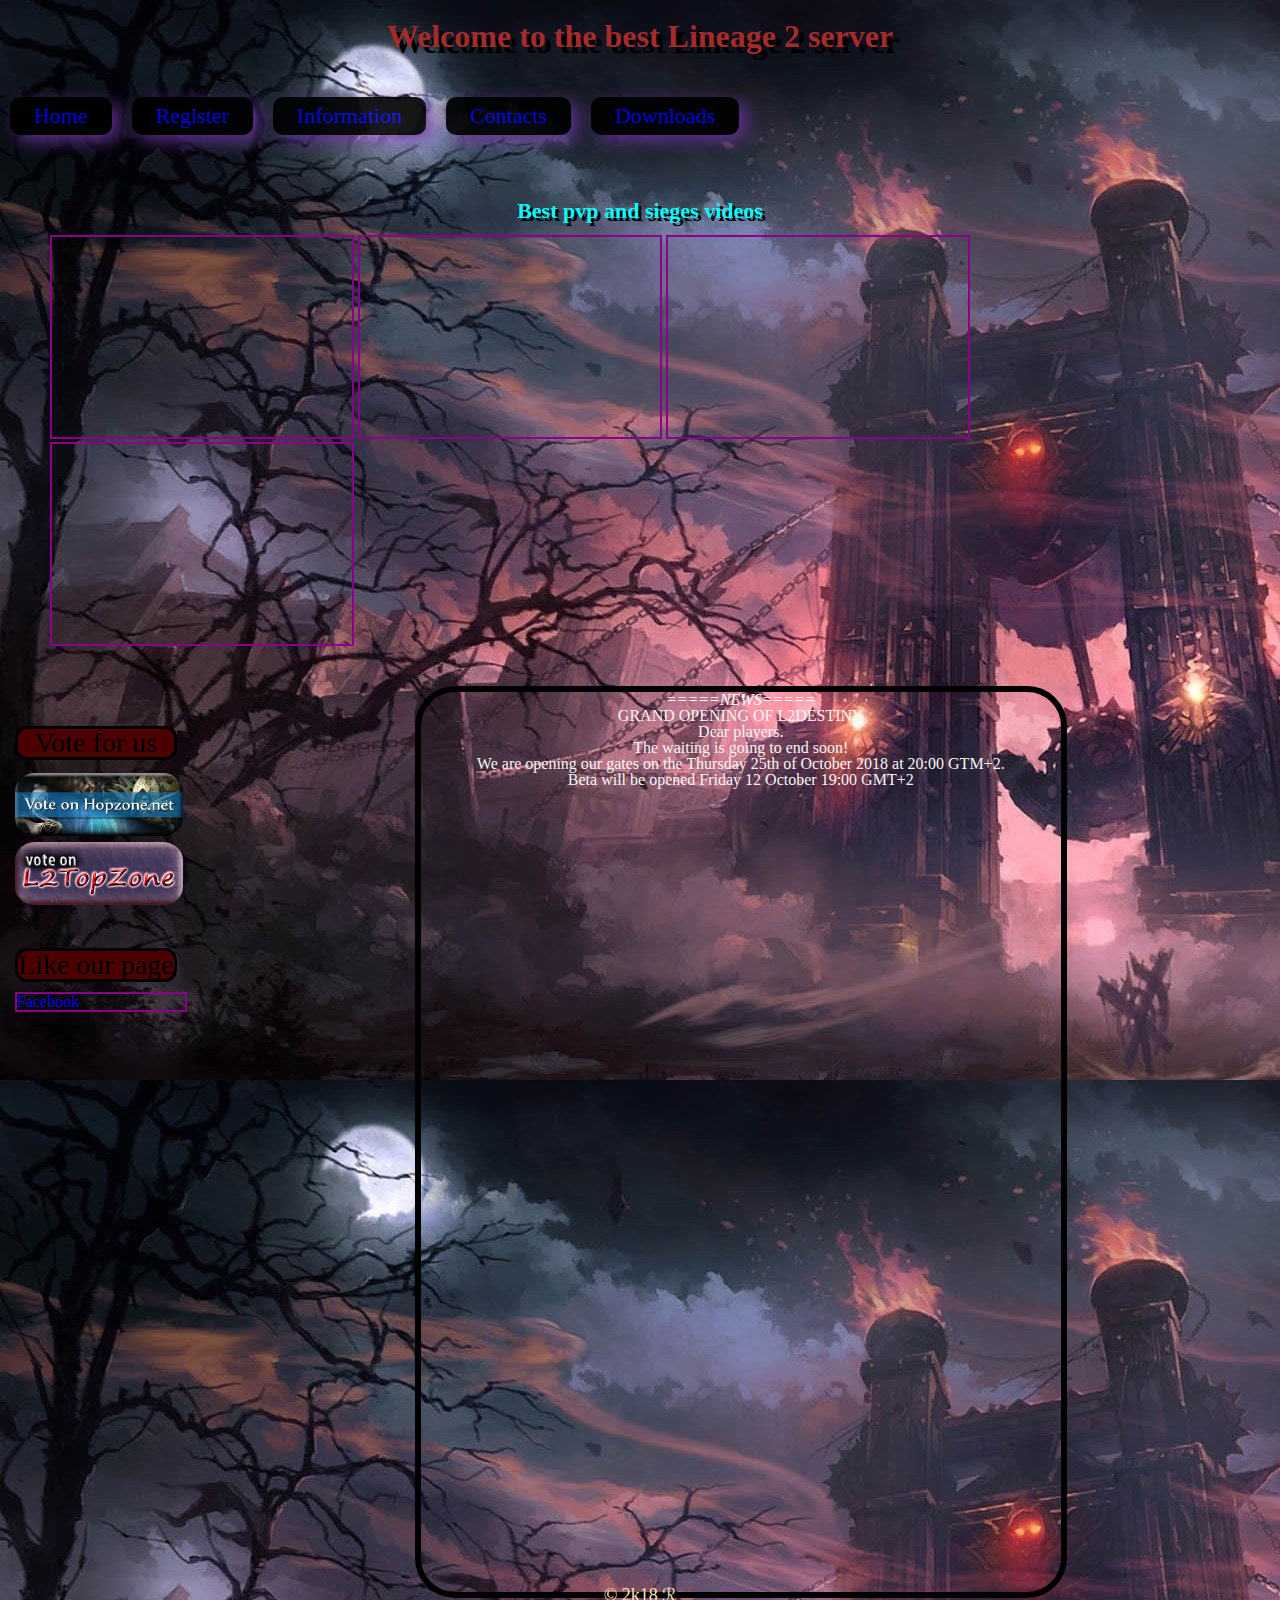
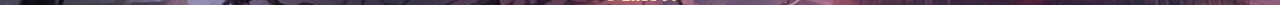
<file: index.html>
<!Dictype html>
<html>
    <head>
        <meta charset="utf-8">
        <title> Lineage 2 Website</title>
        <link href="css/resetcss.css" rel="stylesheet" type="text/css"/>
        <link rel="stylesheet" href="https://stackpath.bootstrapcdn.com/bootstrap/4.1.3/css/bootstrap.min.css"
              integrity="sha384-MCw98/SFnGE8fJT3GXwEOngsV7Zt27NXFoaoApmYm81iuXoPkFOJwJ8ERdknLPMO" 
              crossorigin="anonymous"/>
        <link href="css/main.css" rel="stylesheet" type="text/css"/>   
        <link href="[data-uri]" rel="icon" type="image/x-icon" />

        <script
            src="https://code.jquery.com/jquery-3.3.1.min.js"
            integrity="sha256-FgpCb/KJQlLNfOu91ta32o/NMZxltwRo8QtmkMRdAu8="
        crossorigin="anonymous"></script>
        <script src="script/javascript.js" type="text/javascript"></script>
    </head>

    <body>
        <h1> Welcome to the best Lineage 2 server </h1>

        <nav>
            <ul>
                <li class="button"><a href="index.html">Home</a></li>
                <li class="button" id="register-btn"><a href="register.html">Register</a></li>
                <li class="button"><a href="info.html">Information</a></li>
                <li class="button"><a href="contacts.html">Contacts</a></li>
                <li class="button"><a href="downloads.html">Downloads</a></li>
            </ul>
        </nav>

        <div class="top">
            <h3 id="titlevideos"> Best pvp and sieges videos </h3>
            <iframe width="300px" height="200px" src="https://www.youtube.com/embed/DNs-FVfrav0" frameborder="0" allow="autoplay; encrypted-media" allowfullscreen=""></iframe>
            <iframe width="300px" height="200px" src="https://www.youtube.com/embed/DNs-FVfrav0" frameborder="0" allow="autoplay; encrypted-media" allowfullscreen=""></iframe>
            <iframe width="300px" height="200px" src="https://www.youtube.com/embed/DNs-FVfrav0" frameborder="0" allow="autoplay; encrypted-media" allowfullscreen=""></iframe>
            <iframe width="300px" height="200px" src="https://www.youtube.com/embed/DNs-FVfrav0" frameborder="0" allow="autoplay; encrypted-media" allowfullscreen=""></iframe>
        </div>

        <div class="container">

            <div class="leftBar">
                <div>
                    <h3 class="likepage"> Vote for us </h3>
                </div>    
                <a href="https://l2.hopzone.net/">
                    <img class="votebar" src="images/l2hopzone.jpg" alt="l2hopzone"/>
                </a>
                <br/>
                <a href="https://l2topzone.com/"> 
                    <img class="votebar" src="images/vote-on-l2topzone.png" alt="l2topzone"/>
                </a>

                <div>
                    <h3 class="likepage"> Like our page </h3>
                </div>        
                <div class="fb-page" data-href="https://www.facebook.com/facebook"
                     data-tabs="timeline" data-width="180px" data-height="7px" 
                     data-small-header="false" data-adapt-container-width="true"
                     data-hide-cover="false" data-show-facepile="true">
                    <blockquote cite="https://www.facebook.com/facebook"
                                class="fb-xfbml-parse-ignore">
                        <a href="https://www.facebook.com/facebook">Facebook</a>
                    </blockquote></div>
            </div>

            <div class="news">
                <h3 class="h3"> =====NEWS===== </h3>
                <p>GRAND OPENING OF L2DESTINY
                    <br/>
                    Dear players.
                    <br/>
                    The waiting is going to end soon!
                    <br/>
                    We are opening our gates on the Thursday 25th of October 2018 at 20:00 GTM+2.
                    <br/>
                    Beta will be opened Friday 12 October 19:00 GMT+2</p>
            </div>

        </div>


        <footer> &copy 2k18 &Rscr;  </footer>
    </body>
</html>
</file>
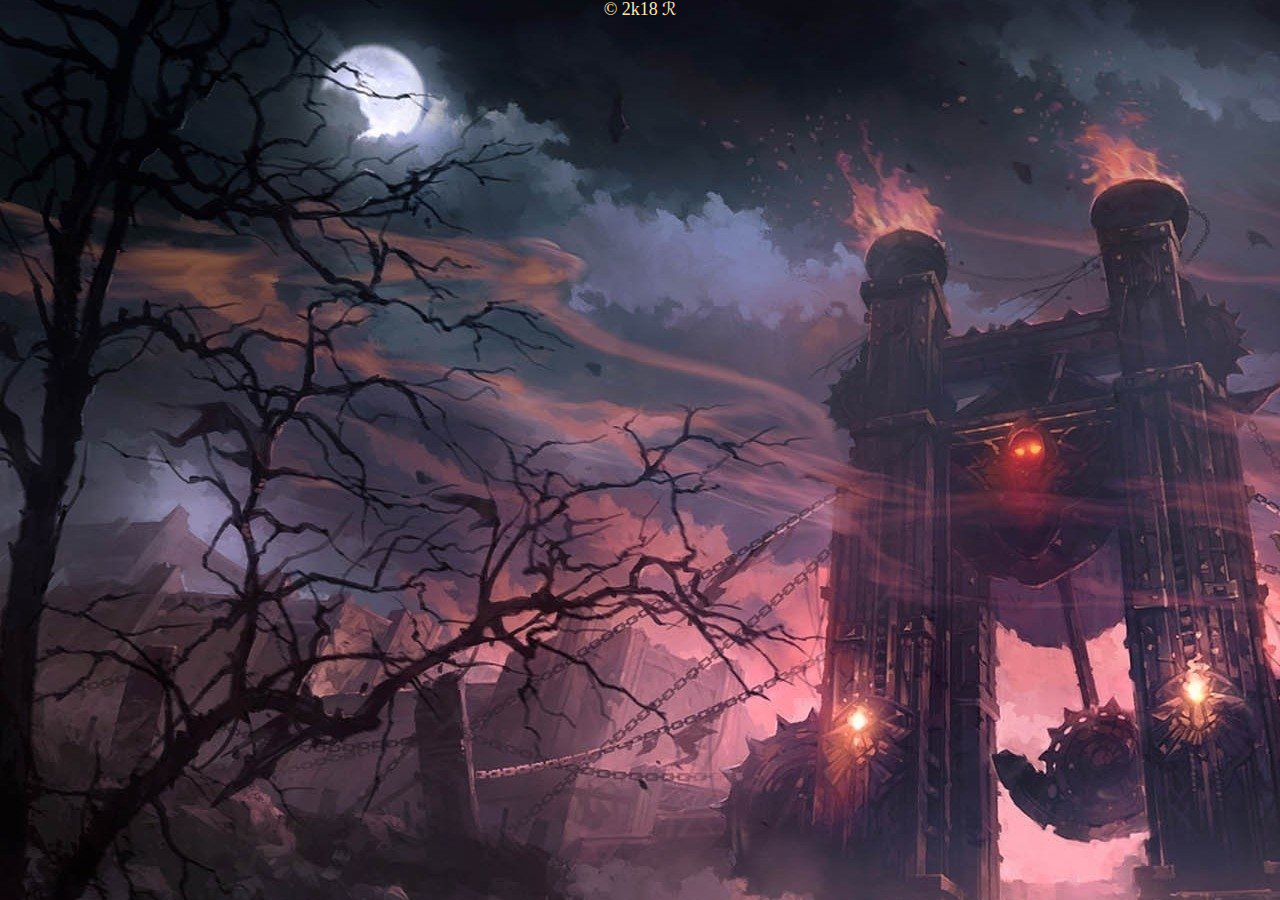
<file: downloads.html>
<!Dictype html>
<html>
    <head>
        <meta charset="utf-8">
        <title> Lineage 2 Website</title>
        <link href="css/resetcss.css" rel="stylesheet" type="text/css"/>
        <link rel="stylesheet" href="https://stackpath.bootstrapcdn.com/bootstrap/4.1.3/css/bootstrap.min.css"
              integrity="sha384-MCw98/SFnGE8fJT3GXwEOngsV7Zt27NXFoaoApmYm81iuXoPkFOJwJ8ERdknLPMO" 
              crossorigin="anonymous"/>
        <link href="css/main.css" rel="stylesheet" type="text/css"/>   
        <link href="[data-uri]" rel="icon" type="image/x-icon" />

    </head>

    <body>

        <footer> &copy 2k18 &Rscr;  </footer>
    </body> 
</html>
</file>
<file: css/main.css>
/*
To change this license header, choose License Headers in Project Properties.
To change this template file, choose Tools | Templates
and open the template in the editor.
*/
/* 
    Created on : 23.10.2018, 00:17:26
    Author     : HP
*/

body {
    background-image: url("../images/lineage2background.jpg");
}

h1 {
    text-shadow: 6px 6px black;
    font-weight: bold;
    font-size: 32px;
    color: brown;
    text-align: center;
    margin: 20px;
}

.button {
    
    opacity: 0.9;
    border-radius: 10px;
    list-style: none;
    text-decoration: none;
    font-size: 22px;
    background-color: black;
    color: maroon;
    /* box-shadow: 8px 7px 7px #0b0021; */
    box-shadow: 7px 6px 17px rebeccapurple;
    padding: 8px 24px;
    margin: 25px 10px;
    cursor: pointer;
}

.button:active {
    background-color: azure;
}

.button:hover{
    background-color: teal;
    color: whitesmoke;
}

a {
    text-decoration: none;
}

nav {
    display: flex;
}

ul {
    display: flex;
}

p{
    text-align: center;
    color: whitesmoke;
}

.votebar {
   width: 168px;
   height: 63px;
   padding: 3px 0px;
   border-radius: 21px;
}

.leftBar {
        display: inline-block;
}

.top {
    margin: 30px 30px;
    padding: 10px 20px;
}

iframe {
    border: 2px solid darkmagenta;
}

#titlevideos{
    text-shadow: 3px 3px black;
    text-align: center;
    font-weight: bold;
    font-size: 22px;
    color:  aqua;
    padding: 0px 0px 13px;
}

footer {
    color: moccasin;
    text-align: center;
    font-size: 18px;
}

.likepage {
    border: 3px solid black;
    font-size: 28px;
    text-align: center;
    background-color: #4d0000;
    color: black;
    border-radius: 12px;
    margin: 40px 10px 10px 0px;
}

.news {
    text-align: center;
    border: 6px solid black;
    border-radius: 40px;
    width: 50%;
    height: 100%;
    margin: auto;
}

.container {
    height: 100%;
    width: 100%;
    padding-right: 15px;
    padding-left: 15px;
    margin-left: auto;
    margin-right: auto;
    display: flex;
}

.fb-page {
    border: 2px solid darkmagenta;
}

.h3 {
    color: white;
    font-style: italic;
}
</file>
<file: css/resetcss.css>
/* http://meyerweb.com/eric/tools/css/reset/ 
   v2.0 | 20110126
   License: none (public domain)
*/

html, body, div, span, applet, object, iframe,
h1, h2, h3, h4, h5, h6, p, blockquote, pre,
a, abbr, acronym, address, big, cite, code,
del, dfn, em, img, ins, kbd, q, s, samp,
small, strike, strong, sub, sup, tt, var,
b, u, i, center,
dl, dt, dd, ol, ul, li,
fieldset, form, label, legend,
table, caption, tbody, tfoot, thead, tr, th, td,
article, aside, canvas, details, embed, 
figure, figcaption, footer, header, hgroup, 
menu, nav, output, ruby, section, summary,
time, mark, audio, video {
	margin: 0;
	padding: 0;
	border: 0;
	font-size: 100%;
	font: inherit;
	vertical-align: baseline;
}
/* HTML5 display-role reset for older browsers */
article, aside, details, figcaption, figure, 
footer, header, hgroup, menu, nav, section {
	display: block;
}
body {
	line-height: 1;
}
ol, ul {
	list-style: none;
}
blockquote, q {
	quotes: none;
}
blockquote:before, blockquote:after,
q:before, q:after {
	content: '';
	content: none;
}
table {
	border-collapse: collapse;
	border-spacing: 0;
}
</file>
